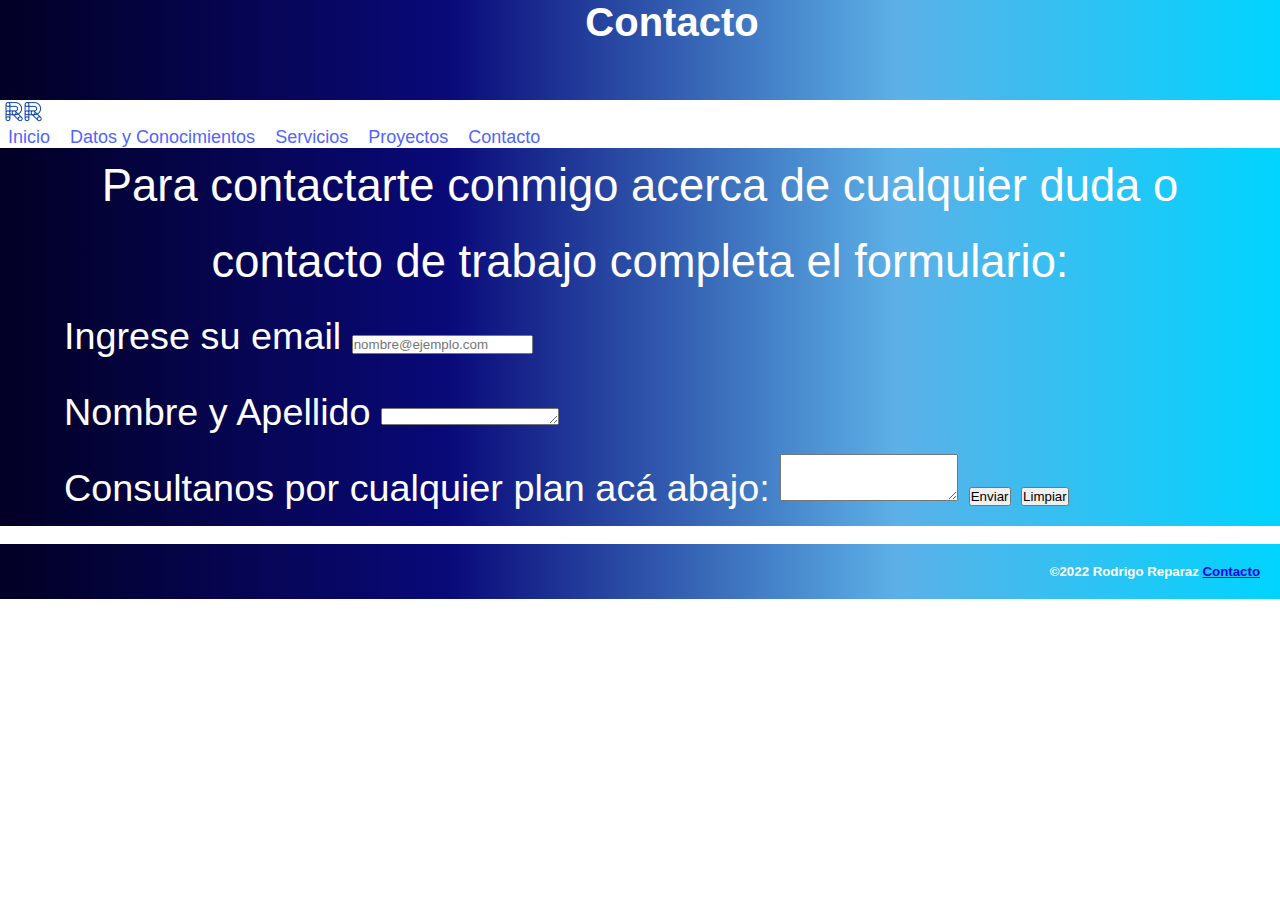
<file: Pagina personal Rodrigo Reparaz/pages/contacto.html>
<!DOCTYPE html>
<html lang="es">

<head>
    <meta charset="UTF-8">
    <meta http-equiv="X-UA-Compatible" content="IE=edge">
    <meta name="viewport" content="width=device-width, initial-scale=1.0">
    <link rel="stylesheet" href="../estilos.css">
    <link rel="shortcut icon" href="/imágenes/favicon.png">
    <link href="https://cdn.jsdelivr.net/npm/bootstrap@5.2.0/dist/css/bootstrap.min.css" rel="stylesheet"
        integrity="sha384-gH2yIJqKdNHPEq0n4Mqa/HGKIhSkIHeL5AyhkYV8i59U5AR6csBvApHHNl/vI1Bx" crossorigin="anonymous">
    <title>Rodrigo Reparaz</title>
</head>
<header class="headerct">

    <body>
        <h1 class="principalct"><strong>Contacto</strong></h1>
</header>

<nav class="navbar navbar-expand-sm bg-white navbar-white justify-content-center">
    <!-- Brand/logo -->
    <a class="navbar-brand" href="#"></a>
    <img src="../imágenes/logo RR.JPG" alt="Logo" style="width:40px;">
    <!-- Links -->
    <ul class="navbar-nav">
        <li class="nav-item">
            <a class="nav-link" href="../index.html">Inicio</a>
        </li>
        <li class="nav-item">
            <a class="nav-link" href="datos personales.html">Datos y Conocimientos</a>
        </li>
        <li class="nav-item">
            <a class="nav-link" href="servicios.html">Servicios</a>
        </li>
        <li class="nav-item">
            <a class="nav-link" href="proyectos.html">Proyectos</a>
        </li>
        <li class="nav-item">
            <a class="nav-link" href="contacto.html">Contacto</a>
        </li>
    </ul>
</nav>

<main class="mainct">
    <p id="mainct2">
        Para contactarte conmigo acerca de cualquier duda o contacto de trabajo completa el formulario:
    </p>
    <form>
        <div class="form-group">
            <label for="exampleFormControlInput1">Ingrese su email</label>
            <input type="email" class="form-control" id="exampleFormControlInput1" placeholder="nombre@ejemplo.com">
        </div>
        <div class="form-group">
            <label for="exampleFormControlTextarea1">Nombre y Apellido</label>
            <textarea class="form-control" id="exampleFormControlTextarea1" rows="1"></textarea>
        </div>
        <div class="form-group">
            <label for="exampleFormControlTextarea1">Consultanos por cualquier plan acá abajo:</label>
            <textarea class="form-control" id="exampleFormControlTextarea1" rows="3"></textarea>
            <input type="button" value="Enviar" class="btn btn-light">
            <input type="reset" value="Limpiar" class="btn btn-light">
        </div>
    </form>
</main>
<br>
<div>
    <footer>
        <h5 class="rrfooterct">©2022 Rodrigo Reparaz
            <a href="contacto.html" class="rrfootercontacto">Contacto</a>
        </h5>
    </footer>
</div>
<script src="https://cdn.jsdelivr.net/npm/@popperjs/core@2.11.5/dist/umd/popper.min.js"
    integrity="sha384-Xe+8cL9oJa6tN/veChSP7q+mnSPaj5Bcu9mPX5F5xIGE0DVittaqT5lorf0EI7Vk" crossorigin="anonymous">
</script>
<script src="https://cdn.jsdelivr.net/npm/bootstrap@5.2.0/dist/js/bootstrap.min.js"
    integrity="sha384-ODmDIVzN+pFdexxHEHFBQH3/9/vQ9uori45z4JjnFsRydbmQbmL5t1tQ0culUzyK" crossorigin="anonymous">
</script>
</body>

</html>
</file>
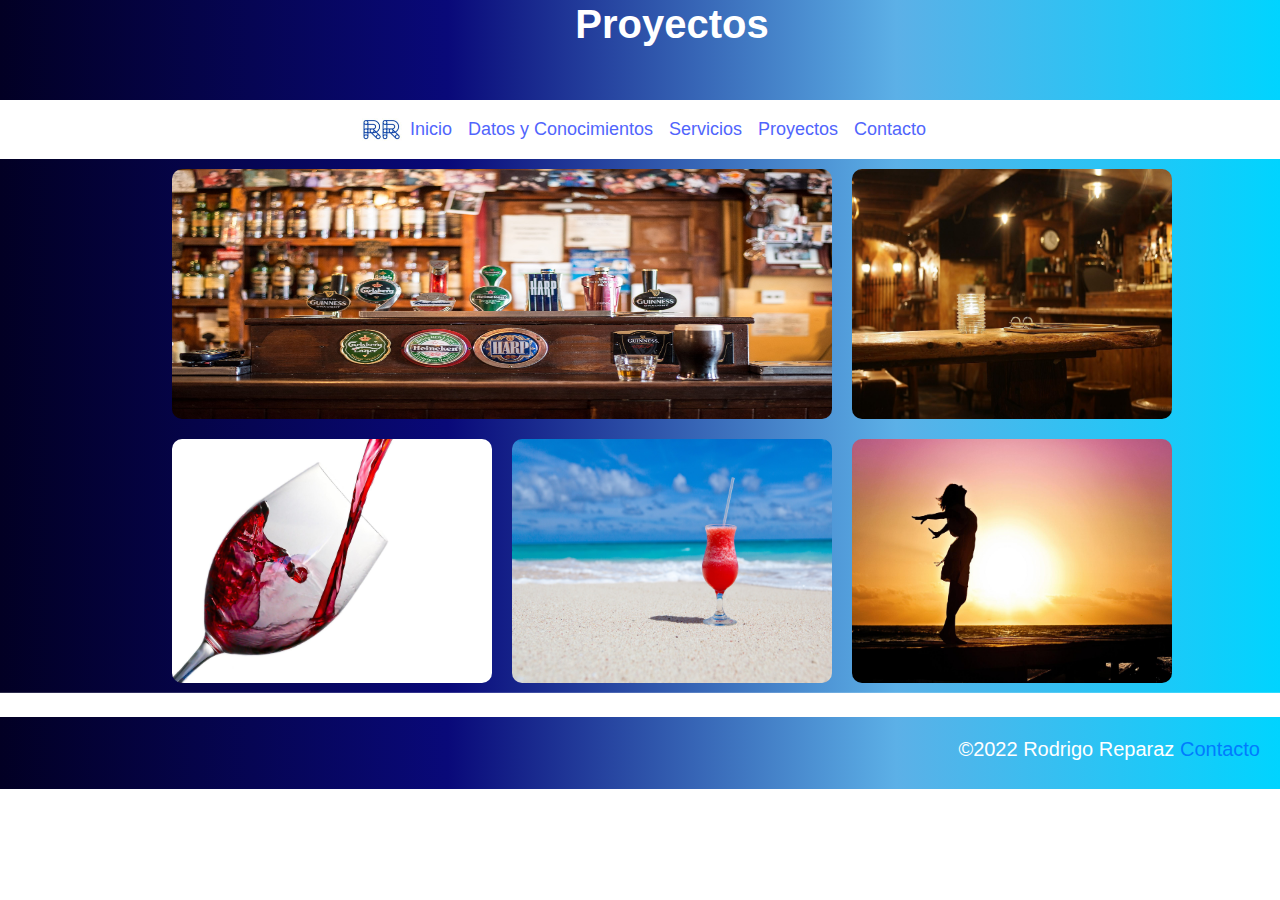
<file: Pagina personal Rodrigo Reparaz/pages/proyectos.html>
<!DOCTYPE html>
<html lang="es">

<head>
    <meta charset="UTF-8">
    <meta http-equiv="X-UA-Compatible" content="IE=edge">
    <meta name="viewport" content="width=device-width, initial-scale=1.0">
    <link rel="stylesheet" href="https://cdn.jsdelivr.net/npm/bootstrap@4.6.1/dist/css/bootstrap.min.css">
    <script src="https://cdn.jsdelivr.net/npm/jquery@3.6.0/dist/jquery.slim.min.js"></script>
    <script src="https://cdn.jsdelivr.net/npm/popper.js@1.16.1/dist/umd/popper.min.js"></script>
    <script src="https://cdn.jsdelivr.net/npm/bootstrap@4.6.1/dist/js/bootstrap.bundle.min.js"></script>
    <link rel="stylesheet" href="../estilos.css">
    <link rel="shortcut icon" href="/imágenes/favicon.png">
    <title>Rodrigo Reparaz</title>
</head>
<header class="headerpr">

    <body>
        <h1 class="principalpr"><strong>Proyectos</strong></h1>
</header>

<nav class="navbar navbar-expand-sm bg-white navbar-white justify-content-center">
    <!-- Brand/logo -->
    <a class="navbar-brand" href="#"></a>
    <img src="../imágenes/logo RR.JPG" alt="Logo" style="width:40px;">
    <!-- Links -->
    <ul class="navbar-nav">
        <li class="nav-item">
            <a class="nav-link" href="../index.html">Inicio</a>
        </li>
        <li class="nav-item">
            <a class="nav-link" href="datos personales.html">Datos y Conocimientos</a>
        </li>
        <li class="nav-item">
            <a class="nav-link" href="servicios.html">Servicios</a>
        </li>
        <li class="nav-item">
            <a class="nav-link" href="proyectos.html">Proyectos</a>
        </li>
        <li class="nav-item">
            <a class="nav-link" href="contacto.html">Contacto</a>
        </li>
    </ul>
</nav>

<main class="mainpr">
    <div class="container-img">
        <div class="box-img">
            <figure>
                <img src="../imágenes/pr1.jpg" alt="Proyecto1">
            </figure>
        </div>
        <div class="box-img">
            <figure>
                <img src="../imágenes/pr2.jpg" alt="Proyecto2">
            </figure>
        </div>
        <div class="box-img">
            <figure>
                <img src="../imágenes/pr3.jpg" alt="Proyecto3">
            </figure>
        </div>
        <div class="box-img">
            <figure>
                <img src="../imágenes/pr4.jpg" alt="Proyecto4">
            </figure>
        </div>
        <div class="box-img">
            <figure>
                <img src="../imágenes/pr5.jpg" alt="Proyecto5">
            </figure>
        </div>
    </div>
</main>
<br>
<div>
    <footer>
        <h5 class="rrfooterpr">©2022 Rodrigo Reparaz
            <a href="contacto.html" class="rrfootercontacto">Contacto</a>
        </h5>
    </footer>
</div>
</body>

</html>
</file>
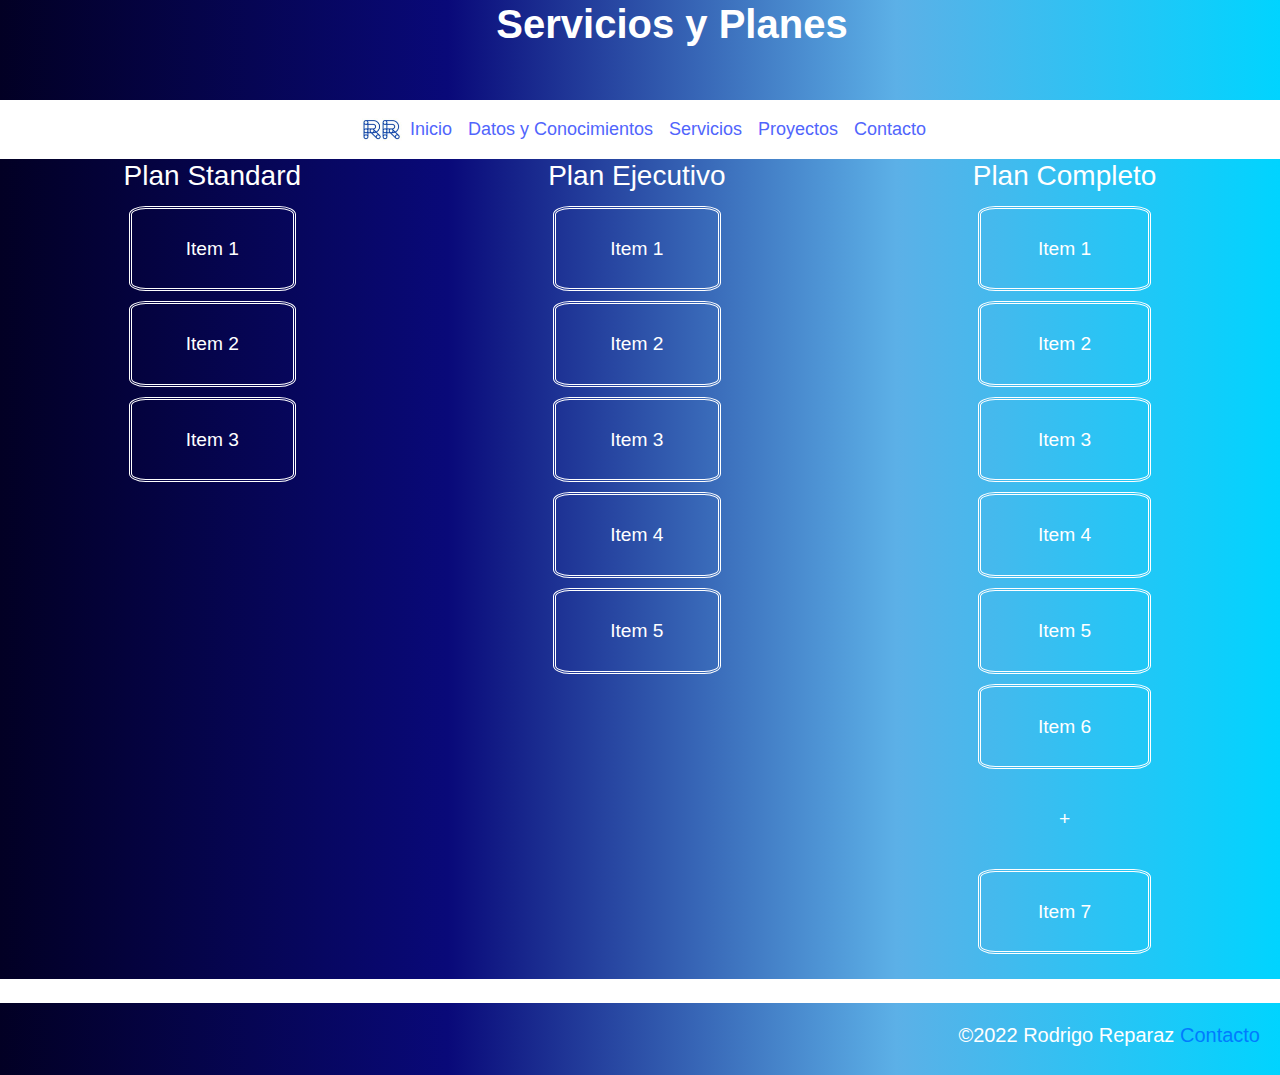
<file: Pagina personal Rodrigo Reparaz/pages/servicios.html>
<!DOCTYPE html>
<html lang="es">

<head>
    <meta charset="UTF-8">
    <meta http-equiv="X-UA-Compatible" content="IE=edge">
    <meta name="viewport" content="width=device-width, initial-scale=1.0">
    <link rel="stylesheet" href="https://cdn.jsdelivr.net/npm/bootstrap@4.6.1/dist/css/bootstrap.min.css">
    <link rel="stylesheet" href="../estilos.css">
    <link rel="shortcut icon" href="/imágenes/favicon.png">
    <title>Rodrigo Reparaz</title>
</head>
<header class="headersv">

    <body>
        <h1 class="principalsv"><strong>Servicios y Planes</strong></h1>
</header>

<nav class="navbar navbar-expand-sm bg-white navbar-white justify-content-center">
    <!-- Brand/logo -->
    <a class="navbar-brand" href="#"></a>
    <img src="../imágenes/logo RR.JPG" alt="Logo" style="width:40px;">
    <!-- Links -->
    <ul class="navbar-nav">
        <li class="nav-item">
            <a class="nav-link" href="../index.html">Inicio</a>
        </li>
        <li class="nav-item">
            <a class="nav-link" href="datos personales.html">Datos y Conocimientos</a>
        </li>
        <li class="nav-item">
            <a class="nav-link" href="servicios.html">Servicios</a>
        </li>
        <li class="nav-item">
            <a class="nav-link" href="proyectos.html">Proyectos</a>
        </li>
        <li class="nav-item">
            <a class="nav-link" href="contacto.html">Contacto</a>
        </li>
    </ul>
</nav>

<main class="mainsv">
    <div class="tablasv">
        <h3>Plan Standard</h3>
        <div>
            <td>Item 1</td>
        </div>
        <div>
            <td>Item 2</td>
        </div>
        <div>
            <td>Item 3</td>
        </div>
    </div>
    <div class="tablasv">
        <h3>Plan Ejecutivo</h3>
        <div>
            <td>Item 1</td>
        </div>
        <div>
            <td>Item 2</td>
        </div>
        <div>
            <td>Item 3</td>
        </div>
        <div>
            <td>Item 4</td>
        </div>
        <div>
            <td>Item 5</td>
        </div>
    </div>
    <div class="tablasv">
        <h3>Plan Completo</h3>
        <div>
            <td>Item 1</td>
        </div>
        <div>
            <td>Item 2</td>
        </div>
        <div>
            <td>Item 3</td>
        </div>
        <div>
            <td>Item 4</td>
        </div>
        <div>
            <td>Item 5</td>
        </div>
        <div>
            <td>Item 6</td>
        </div>
        <div style="border-style:none">
            +
        </div>
        <div>
            <td>Item 7</td>
        </div>
    </div>
</main>
<br>
<div>
    <footer>
        <h5 class="rrfootersv">©2022 Rodrigo Reparaz
            <a href="contacto.html" class="rrfootercontacto">Contacto</a>
        </h5>
    </footer>
</div>
<script src="https://cdn.jsdelivr.net/npm/jquery@3.6.0/dist/jquery.slim.min.js"></script>
<script src="https://cdn.jsdelivr.net/npm/popper.js@1.16.1/dist/umd/popper.min.js"></script>
<script src="https://cdn.jsdelivr.net/npm/bootstrap@4.6.1/dist/js/bootstrap.bundle.min.js"></script>
</body>

</html>
</file>
<file: Pagina personal Rodrigo Reparaz/estilos.css>
* {
    padding: 0;
    margin: 0;
    box-sizing: border-box;
}

.header {
    height: 200px;
    width: 100%;
    background: rgba(9, 2, 138, 0.626);
    background: linear-gradient(90deg, rgba(2, 0, 36, 1) 0%, rgba(9, 9, 121, 1) 35%, rgba(92, 176, 231, 1) 70%, rgba(0, 212, 255, 1) 100%);
}

.principal {
    font-family: Verdana, Geneva, Tahoma, sans-serif;
    color: #fff;
    text-decoration: solid;
    font-size: 20px;
    padding-left: 5%;
    text-align: center;
}

/*.logorr {
    text-align: right;
    position: relative;
    margin: 10px;
    margin-top: -5vh;
} */


.call {
    background: rgba(9, 2, 138, 0.626);
    background: linear-gradient(90deg, rgba(2, 0, 36, 1) 0%, rgba(9, 9, 121, 1) 35%, rgba(92, 176, 231, 1) 70%, rgba(0, 212, 255, 1) 100%);
    background-size: 100%;
    background-position: center;
    height: 100%;
    width: 100%;
    padding-left: 5%;
    color: #fff;
    font-family: Verdana, Geneva, Tahoma, sans-serif;
    font-size: larger;
}

.call div {
    text-align: left;
    padding-right: 5%;
    overflow: hidden;
}

.call div h2 {
    padding-right: 60%;
    padding-top: 10%;
    font-size: 3vh;
}

.imgpersonal1 {
    position: absolute;
    width: 40%;
    height: 60%;
    left: 55%;
    top: 40%;
    border-radius: 10px;
}

.fabajo {
    position: relative;
    left: 50%;
    border-radius: 20px;
}

footer {
    background: rgba(9, 2, 138, 0.626);
    background: linear-gradient(90deg, rgba(2, 0, 36, 1) 0%, rgba(9, 9, 121, 1) 35%, rgba(92, 176, 231, 1) 70%, rgba(0, 212, 255, 1) 100%);
    min-height: 50px;
    width: 100%;
    text-align: center;
    padding: 20px;
}

.rrfooter {
    text-align: right;
    color: #fff;
    font-family: Verdana, Geneva, Tahoma, sans-serif;
}


.headerdp {
    height: 150px;
    width: 100%;
    background: rgba(9, 2, 138, 0.626);
    background: linear-gradient(90deg, rgba(2, 0, 36, 1) 0%, rgba(9, 9, 121, 1) 35%, rgba(92, 176, 231, 1) 70%, rgba(0, 212, 255, 1) 100%);
}

.principaldp {
    font-family: Verdana, Geneva, Tahoma, sans-serif;
    color: #fff;
    text-decoration: solid;
    font-size: 40px;
    padding-left: 5%;
    text-align: center;
}

.maindp {
    background: rgba(9, 2, 138, 0.626);
    background: linear-gradient(90deg, rgba(2, 0, 36, 1) 0%, rgba(9, 9, 121, 1) 35%, rgba(92, 176, 231, 1) 70%, rgba(0, 212, 255, 1) 100%);
    background-size: 100%;
    background-position: center;
    height: 45vh;
    width: 100%;
    padding-left: 5%;
    padding-top: 7%;
    color: #fff;
    font-family: Verdana, Geneva, Tahoma, sans-serif;
    font-size: large;
    line-height: 2cm;
}

.imgdp {
    position: absolute;
    height: 20%;
    width: 20%;
    right: 100px;
    top: 230px;
    border-radius: 10%;
}

.imgdp:hover {
    -webkit-transform: scale(1.3);
    transform: scale(1.3);
}

.main2dp {
    background: rgba(9, 2, 138, 0.626);
    background: linear-gradient(90deg, rgba(2, 0, 36, 1) 0%, rgba(9, 9, 121, 1) 35%, rgba(92, 176, 231, 1) 70%, rgba(0, 212, 255, 1) 100%);
    background-size: 100%;
    background-position: center;
    height: 50vh;
    width: 100%;
    padding-left: 5%;
    color: #fff;
    font-family: Verdana, Geneva, Tahoma, sans-serif;
    font-size: x-large;
    line-height: 2cm;
}

.container-img-dp {
    width: 100%;
    max-width: 800px;
    height: 100%;
    max-height: 800px;
    margin: auto;
    display: grid;
    grid-template-columns: repeat(3, 1fr);
    grid-template-rows: 200px;
    grid-gap: 20px;
    padding-top: 1px;
    padding-bottom: 1px;
}

.container-img-dp .box-img-dp figure {
    width: 100%;
    height: 100%;
}

.container-img-dp .box-img-dp img {
    width: 100%;
    height: 100%;
    object-fit: contain;
    border-radius: 10px;
}

footer {
    background: rgba(9, 2, 138, 0.626);
    background: linear-gradient(90deg, rgba(2, 0, 36, 1) 0%, rgba(9, 9, 121, 1) 35%, rgba(92, 176, 231, 1) 70%, rgba(0, 212, 255, 1) 100%);
    min-height: 50px;
    width: 100%;
    text-align: center;
    padding: 20px;
}

.rrfooterdp {
    text-align: right;
    color: #fff;
    font-family: Verdana, Geneva, Tahoma, sans-serif;
}


.headersv {
    height: 100px;
    width: 100%;
    background: rgba(9, 2, 138, 0.626);
    background: linear-gradient(90deg, rgba(2, 0, 36, 1) 0%, rgba(9, 9, 121, 1) 35%, rgba(92, 176, 231, 1) 70%, rgba(0, 212, 255, 1) 100%);
}

.principalsv {
    font-family: Verdana, Geneva, Tahoma, sans-serif;
    color: #fff;
    text-decoration: solid;
    font-size: 40px;
    padding-left: 5%;
    text-align: center;
}

.mainsv {
    display: flex;
    flex-flow: row;
    background: rgba(9, 2, 138, 0.626);
    background: linear-gradient(90deg, rgba(2, 0, 36, 1) 0%, rgba(9, 9, 121, 1) 35%, rgba(92, 176, 231, 1) 70%, rgba(0, 212, 255, 1) 100%);
    background-size: 100%;
    background-position: center;
    height: 100%;
    width: 100%;
    color: #fff;
    font-family: Verdana, Geneva, Tahoma, sans-serif;
    font-size: larger;
    line-height: 2cm;
}

.tablasv {
    display: flex;
    flex-direction: column;
    margin: auto;
    margin-top: 0%;
    margin-bottom: 20px;
}

.tablasv div {
    border-style: double;
    border-radius: 10%;
    margin: 5px;
    padding: 2px;
    text-align: center;
}

footer {
    background: rgba(9, 2, 138, 0.626);
    background: linear-gradient(90deg, rgba(2, 0, 36, 1) 0%, rgba(9, 9, 121, 1) 35%, rgba(92, 176, 231, 1) 70%, rgba(0, 212, 255, 1) 100%);
    min-height: 50px;
    width: 100%;
    text-align: center;
    padding: 20px;
}

.rrfootersv {
    text-align: right;
    color: #fff;
    font-family: Verdana, Geneva, Tahoma, sans-serif;
}


.headerpr {
    height: 100px;
    width: 100%;
    background: rgba(9, 2, 138, 0.626);
    background: linear-gradient(90deg, rgba(2, 0, 36, 1) 0%, rgba(9, 9, 121, 1) 35%, rgba(92, 176, 231, 1) 70%, rgba(0, 212, 255, 1) 100%);
}

.principalpr {
    font-family: Verdana, Geneva, Tahoma, sans-serif;
    color: #fff;
    text-decoration: solid;
    font-size: 40px;
    padding-left: 5%;
    text-align: center;
}

.mainpr {
    background: rgba(9, 2, 138, 0.626);
    background: linear-gradient(90deg, rgba(2, 0, 36, 1) 0%, rgba(9, 9, 121, 1) 35%, rgba(92, 176, 231, 1) 70%, rgba(0, 212, 255, 1) 100%);
    background-size: 100%;
    background-position: center;
    height: 100%;
    width: 100%;
    padding-left: 5%;
}

.container-img {
    width: 100%;
    max-width: 1000px;
    margin: auto;
    display: grid;
    grid-template-columns: repeat(3, 1fr);
    grid-template-rows: 250px;
    grid-gap: 20px;
    padding-top: 10px;
    padding-bottom: 10px;
}

.container-img .box-img figure {
    width: 100%;
    height: 100%;
}

.container-img .box-img img {
    width: 100%;
    height: 100%;
    object-fit: fill;
    border-radius: 10px;
}

.container-img .box-img:nth-child(1) {
    grid-column-start: span 2;
}

@media screen and (max-width: 500px) {
    .container-img {
        width: 90%;
        grid-template-columns: repeat (1fr);
    }

    .container-img .box-img img {
        height: 200px;
    }
}

footer {
    background: rgba(9, 2, 138, 0.626);
    background: linear-gradient(90deg, rgba(2, 0, 36, 1) 0%, rgba(9, 9, 121, 1) 35%, rgba(92, 176, 231, 1) 70%, rgba(0, 212, 255, 1) 100%);
    min-height: 50px;
    width: 100%;
    text-align: center;
    padding: 20px;
}

.rrfooterpr {
    text-align: right;
    color: #fff;
    font-family: Verdana, Geneva, Tahoma, sans-serif;
}


.headerct {
    height: 100px;
    width: 100%;
    background: rgba(9, 2, 138, 0.626);
    background: linear-gradient(90deg, rgba(2, 0, 36, 1) 0%, rgba(9, 9, 121, 1) 35%, rgba(92, 176, 231, 1) 70%, rgba(0, 212, 255, 1) 100%);
}

.principalct {
    font-family: Verdana, Geneva, Tahoma, sans-serif;
    color: #fff;
    text-decoration: solid;
    font-size: 40px;
    padding-left: 5%;
    text-align: center;
}

.mainct {
    background: rgba(9, 2, 138, 0.626);
    background: linear-gradient(90deg, rgba(2, 0, 36, 1) 0%, rgba(9, 9, 121, 1) 35%, rgba(92, 176, 231, 1) 70%, rgba(0, 212, 255, 1) 100%);
    background-size: 100%;
    background-position: center;
    height: 100%;
    width: 100%;
    padding-left: 5%;
    padding-right: 5%;
    color: #fff;
    font-family: Verdana, Geneva, Tahoma, sans-serif;
    font-size: 1cm;
    line-height: 2cm;
}

#mainct2 {
    text-align: center;
    font-size: 1.2cm;
}

footer {
    background: rgba(9, 2, 138, 0.626);
    background: linear-gradient(90deg, rgba(2, 0, 36, 1) 0%, rgba(9, 9, 121, 1) 35%, rgba(92, 176, 231, 1) 70%, rgba(0, 212, 255, 1) 100%);
    min-height: 50px;
    width: 100%;
    text-align: center;
    padding: 20px;
}

.rrfooterct {
    text-align: right;
    color: #fff;
    font-family: Verdana, Geneva, Tahoma, sans-serif;
}


.navbar-nav li {
    list-style: none;
}

.navbar-nav li {
    display: inline-block;
}

.navbar-nav li a {
    text-decoration: none;
    color: rgb(81, 101, 252);
    font-size: 18px;
    padding: 8px;
    font-family: Verdana, Geneva, Tahoma, sans-serif;
}

.navbar-brand{
    list-style: none;
    display: inline-block;
}

.nav-link{
    text-decoration: solid;
}
</file>
